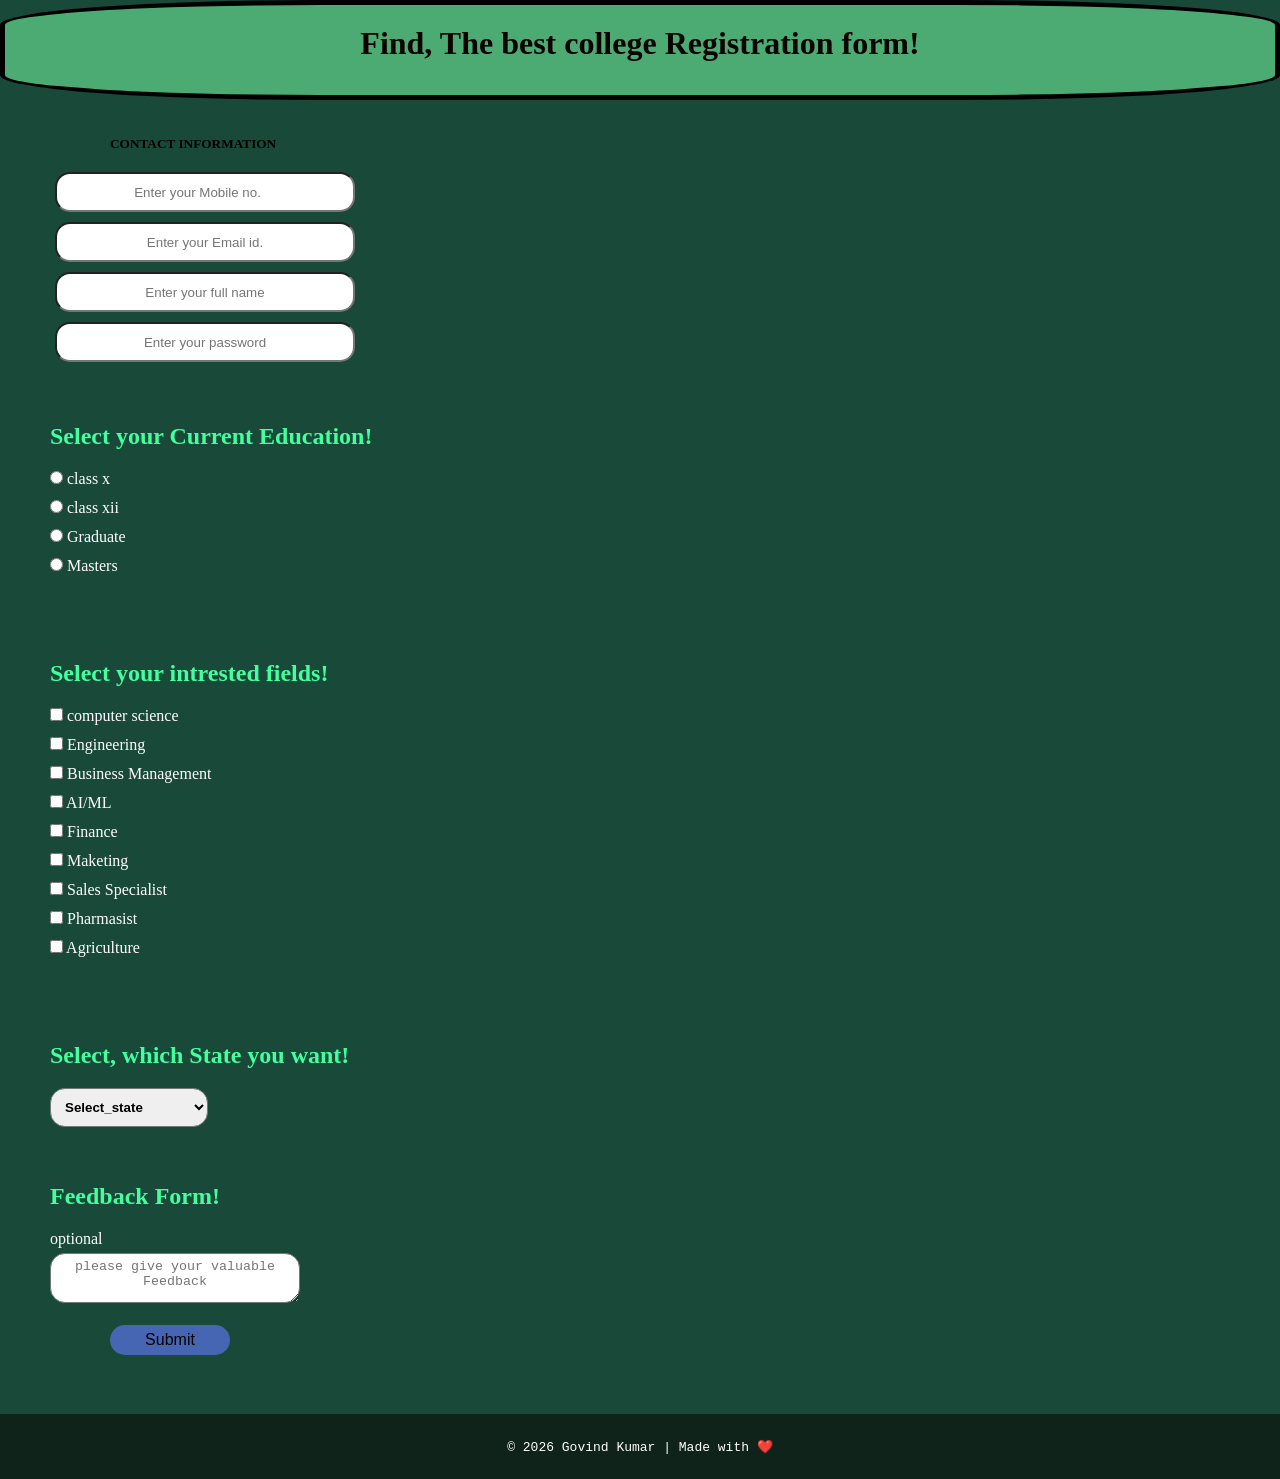
<file: index.html>
<!DOCTYPE html>
<html lang="en">
<head>
    <meta charset="UTF-8">
    <meta name="viewport" content="width=device-width, initial-scale=1.0">
    <title>Findbest_college</title>
    <link rel="stylesheet" href="contact.css">
</head>
<body>
    
    
    <header>
        <h1>Find, The best college Registration form!</h1>
    </header><br><br>
<main>

    <h5>Contact information</h5>
    <form action="contact.php" method="post">
<div class="myclass">
    <input type="number" name="number" placeholder="Enter your Mobile no."><br>
    <input type="email" name="email" placeholder="Enter your Email id."><br>
    <input type="text" name="username" placeholder="Enter your full name"><br>
    <input type="password" name="password" placeholder="Enter your password"><br>
</div><br><br>

    <h3>Select your Current Education!</h3>

    <div id="02">
        <label>
            <input type="radio" name="class" value="class x"> class x<br>
        </label>

        <label>
             <input type="radio" name="class" value="class xii"> class xii<br>
        </label>

        <label>
            <input type="radio" name="class" value="Graduate"> Graduate<br>
        </label>

        <label>
            <input type="radio" name="class" value="Masters"> Masters<br>
        </label>
    </div><br><br><br>

    <h3>Select your intrested fields!</h3>

    <div>
      <label>
          <input type="checkbox" name="Subject[]" value="computer science"> computer science<br>
      </label>

      <label>
          <input type="checkbox" name="Subject[]" value="Engineering"> Engineering<br>
      </label>

      <label>
          <input type="checkbox" name="Subject[]" value="Business Management"> Business Management<br>
      </label>

      <label>
          <input type="checkbox" name="Subject[]" value="AI/ML"> AI/ML<br>
     </label>

      <label>
          <input type="checkbox" name="Subject[]" value="Finance"> Finance<br>
      </label>

       <label>
          <input type="checkbox" name="Subject[]" value="Maketing"> Maketing<br>
      </label>

       <label>
          <input type="checkbox" name="Subject[]" value="Sales Specialist"> Sales Specialist<br>
      </label>

       <label>
          <input type="checkbox" name="Subject[]" value="Pharmasist"> Pharmasist<br>
      </label>

       <label>
          <input type="checkbox" name="Subject[]" value="Agriculture"> Agriculture<br>
      </label>

    </div><br><br><br>

    <h3>Select, which State you want!</h3>

    <select name="State">
        <option value="none" id="01">Select_state</option>
        <option value="Bihar">Bihar</option>
        <option value="Jharkhand">Jharkhand</option>
        <option value="Uttar Pradesh">Uttar Pradesh</option>
        <option value="Madhya Pradesh">Madhya Pradesh</option>
        <option value="Himachal Pradesh">Himachal Pradesh</option>
        <option value="utrakhand">utrakhand</option>
        <option value="Karnatka">Karnatka</option>
        <option value="Rajsthan">Rajsthan</option>
        <option value="Tamilnadu">Tamilnadu</option>
        <option value="Karnatka">Karnatka</option>
        <option value="Rajsthan">Rajsthan</option>
        <option value="Tamilnadu">Tamilnadu</option>
    </select><br><br><br>

    <h3>Feedback Form!</h3>
    <caption>optional</caption><br>
    <textarea name="Feedback" placeholder="please give your valuable Feedback"></textarea><br><br>

    <input type="submit" value="Submit"><br><br>
        
</form>
   </main>
<br><br>
    <footer>
        <pre>© 2026 Govind Kumar | Made with ❤️</pre>
    </footer>


</body>
<script src="contact.js"></script>
</html>
</file>
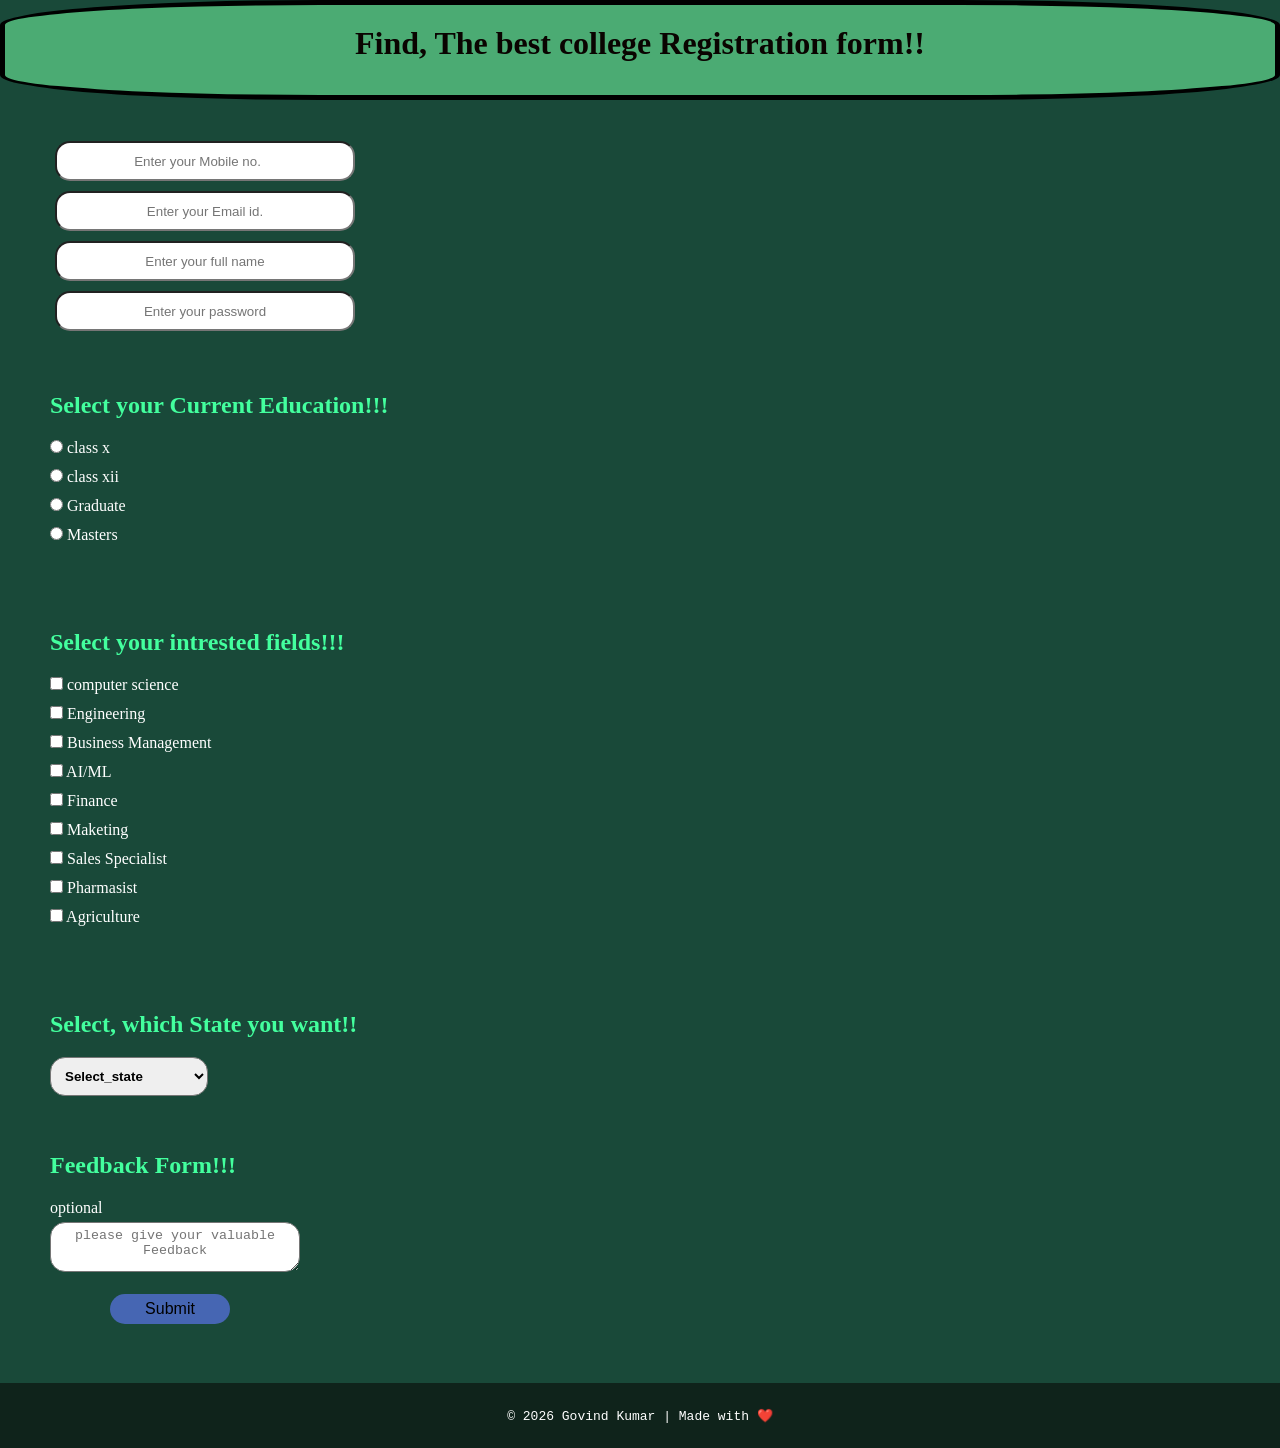
<file: contact.html>
<!DOCTYPE html>
<html lang="en">
<head>
    <meta charset="UTF-8">
    <meta name="viewport" content="width=device-width, initial-scale=1.0">
    <title>Findbest_college</title>
    <link rel="stylesheet" href="contact.css">
</head>
<body>
    
    
    <header>
        <h1>Find, The best college Registration form!!</h1>
    </header><br><br>
<main>

    <form action="contact.php" method="post">
<div class="myclass">
    <input type="number" name="number" placeholder="Enter your Mobile no."><br>
    <input type="email" name="email" placeholder="Enter your Email id."><br>
    <input type="text" name="username" placeholder="Enter your full name"><br>
    <input type="password" name="password" placeholder="Enter your password"><br>
</div><br><br>

    <h3>Select your Current Education!!!</h3>

    <div id="02">
        <label>
            <input type="radio" name="class" value="class x"> class x<br>
        </label>

        <label>
             <input type="radio" name="class" value="class xii"> class xii<br>
        </label>

        <label>
            <input type="radio" name="class" value="Graduate"> Graduate<br>
        </label>

        <label>
            <input type="radio" name="class" value="Masters"> Masters<br>
        </label>
    </div><br><br><br>

    <h3>Select your intrested fields!!!</h3>

    <div>
      <label>
          <input type="checkbox" name="Subject[]" value="computer science"> computer science<br>
      </label>

      <label>
          <input type="checkbox" name="Subject[]" value="Engineering"> Engineering<br>
      </label>

      <label>
          <input type="checkbox" name="Subject[]" value="Business Management"> Business Management<br>
      </label>

      <label>
          <input type="checkbox" name="Subject[]" value="AI/ML"> AI/ML<br>
     </label>

      <label>
          <input type="checkbox" name="Subject[]" value="Finance"> Finance<br>
      </label>

       <label>
          <input type="checkbox" name="Subject[]" value="Maketing"> Maketing<br>
      </label>

       <label>
          <input type="checkbox" name="Subject[]" value="Sales Specialist"> Sales Specialist<br>
      </label>

       <label>
          <input type="checkbox" name="Subject[]" value="Pharmasist"> Pharmasist<br>
      </label>

       <label>
          <input type="checkbox" name="Subject[]" value="Agriculture"> Agriculture<br>
      </label>

    </div><br><br><br>

    <h3>Select, which State you want!!</h3>

    <select name="State">
        <option value="none" id="01">Select_state</option>
        <option value="Bihar">Bihar</option>
        <option value="Jharkhand">Jharkhand</option>
        <option value="Uttar Pradesh">Uttar Pradesh</option>
        <option value="Madhya Pradesh">Madhya Pradesh</option>
        <option value="Himachal Pradesh">Himachal Pradesh</option>
        <option value="utrakhand">utrakhand</option>
        <option value="Karnatka">Karnatka</option>
        <option value="Rajsthan">Rajsthan</option>
        <option value="Tamilnadu">Tamilnadu</option>
        <option value="Karnatka">Karnatka</option>
        <option value="Rajsthan">Rajsthan</option>
        <option value="Tamilnadu">Tamilnadu</option>
    </select><br><br><br>

    <h3>Feedback Form!!!</h3>
    <caption>optional</caption><br>
    <textarea name="Feedback" placeholder="please give your valuable Feedback"></textarea><br><br>

    <div class="butt">
    <input type="submit" value="Submit"><br><br>
    </div>
</form>
   </main>
<br><br>
    <footer>
        <pre>© 2026 Govind Kumar | Made with ❤️</pre>
    </footer>


</body>
<script src="contact.js"></script>
</html>
</file>
<file: contact.css>
*{
    margin: 0%;
    padding: 0%;
    box-sizing: border-box;
}
body{
    background-color: rgb(25, 73, 57);
    scroll-behavior: smooth;
}
header{
    background-color: rgb(75, 171, 115);
    color: rgb(10, 4, 1);
    text-align: center;
    padding: 10px;
    height: 100px;
    width: 100%;
    border: 5px solid black;
    border-radius: 25%;
    padding-top: 0%;
}


select{
    border-radius: 15px;
    padding: 10px;
    font-weight: bold;
}

header{
    padding-top: 20px;
}


main{
    color: rgb(255, 255, 255);
    text-align: left;
    padding-left: 50px;
}

h3{
    color: rgb(67, 255, 158);
    display: block;
    font-size: 1.5em;
    margin-block-start: 0.83em;
    margin-block-end: 0.83em;
    margin-inline-start: 0px;
    margin-inline-end: 0px;
    font-weight: bold;
    unicode-bidi: isolate;

}
footer{
    width:100%;
    background: rgb(15, 35, 27);
    color: white;
    text-align: center;
    padding: 25px;
    
}
textarea{
    height: 50px;
    width: 250px;
    border-radius: 15px;
    text-align: center;
    padding-top: 5px;
    margin-top: 5px;
}

h5{
    color: black;
    margin-left: 60px;
    padding-bottom: 15px;
    text-transform:uppercase;
}

.myclass input{
    width: 300px;   
    height: 40px; 
    margin: 5px;
}

input{
    border-radius: 15px;
    padding: 5px;
    text-align: center;
    margin-bottom: 5px;
    transition: 0.3s;
}

label input{
    margin-bottom: 15px;
}

input[type="submit"]{
    width: 120px;   
    height: 30px;  
    font-size: 16px;
    cursor: pointer;
    border: none;
    background-color:rgb(70, 102, 179) ;
    margin-left: 60px;
}


input:hover{
    background-color: rgb(40, 46, 46);
    font-size: 15px;
    color: rgb(252, 252, 252);
    transform: scale(1.0);
    box-shadow: 0 10px 30px rgba(56,189,248,0.3);
}

input:active{
    background-color:rgb(111, 224, 255);
}
</file>
